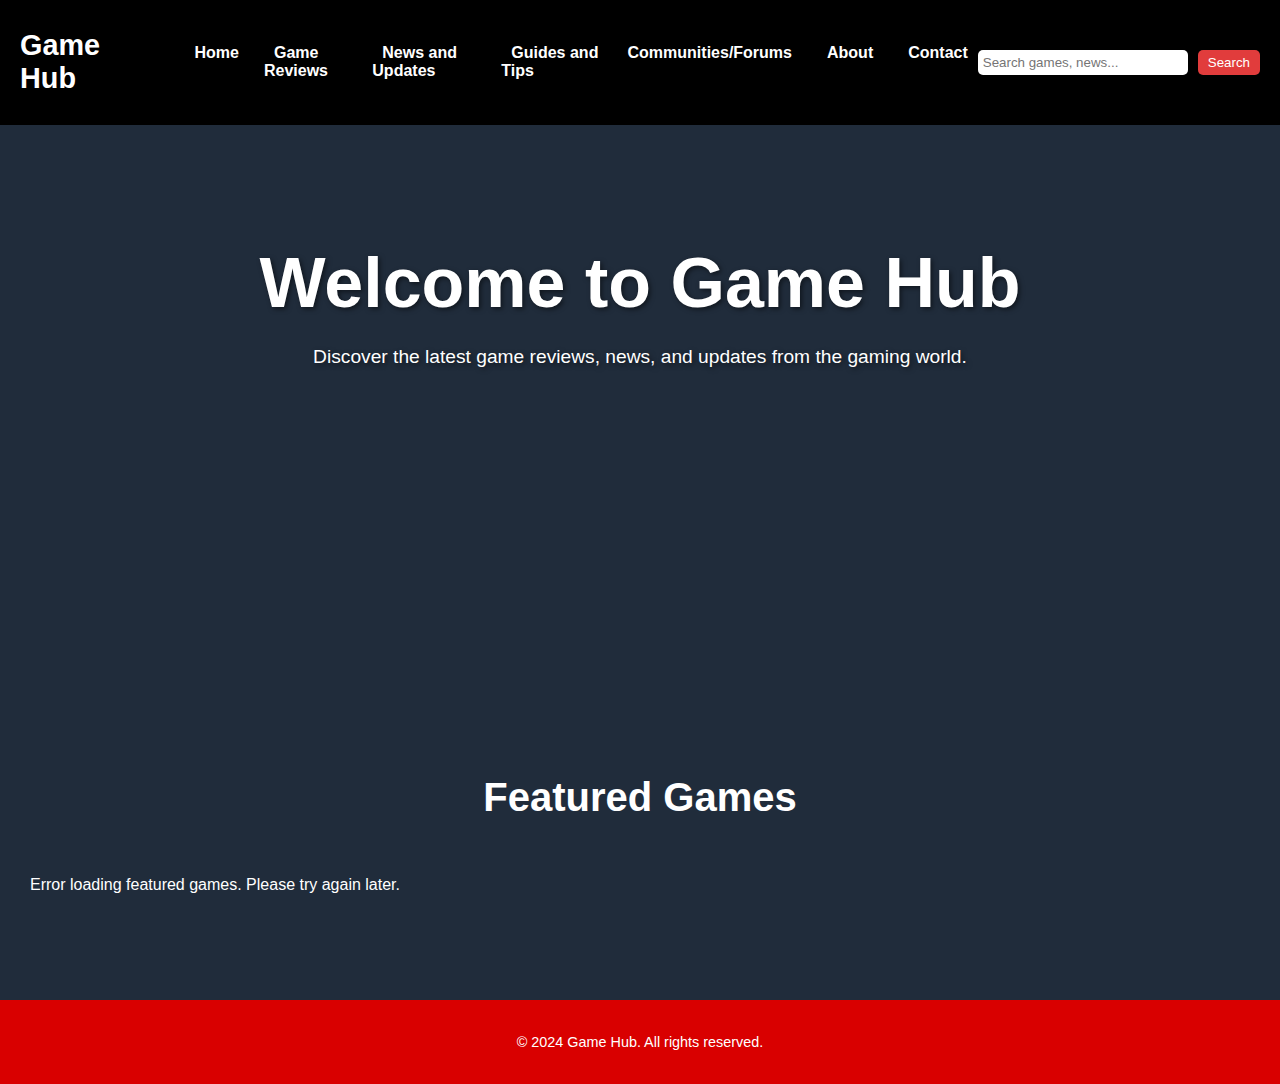
<file: index.html>
<!DOCTYPE html>
<html lang="en">
  <head>
    <meta charset="UTF-8" />
    <meta name="viewport" content="width=device-width, initial-scale=1.0" />
    <meta
      name="description"
      content="Discover the latest game reviews, news, and updates from the gaming world."
    />
    <meta name="keywords" content="Game reviews, Gaming news, Tips, Forums" />
    <title>Game Hub - Reviews and News</title>
    <link rel="stylesheet" href="styles.css" />
  </head>
  <body class="flex-col">
    <!-- Navbar -->
    <header class="navbar">
      <h1>Game Hub</h1>
      <nav>
        <ul class="nav-links">
          <li><a href="#" onclick="navigateTo('home')">Home</a></li>
          <li><a href="#" onclick="navigateTo('reviews')">Game Reviews</a></li>
          <li><a href="#" onclick="navigateTo('news')">News and Updates</a></li>
          <li>
            <a href="#" onclick="navigateTo('guides')">Guides and Tips</a>
          </li>
          <li>
            <a href="#" onclick="navigateTo('forums')">Communities/Forums</a>
          </li>
          <li><a href="#" onclick="navigateTo('about')">About</a></li>
          <li><a href="#" onclick="navigateTo('contact')">Contact</a></li>
        </ul>
      </nav>
      <div class="search-bar">
        <input
          id="search-input"
          type="text"
          placeholder="Search games, news..."
        />
        <button id="search-button">Search</button>
      </div>
    </header>

    <!-- Main Content -->
    <main class="flex-grow">
      <!-- Home Page -->
      <section id="home" class="page">
        <div class="hero">
          <h2>Welcome to Game Hub</h2>
          <p>
            Discover the latest game reviews, news, and updates from the gaming
            world.
          </p>
        </div>

        <div class="featured-section">
          <h3>Featured Games</h3>
          <div class="game-slider">
            <!-- Dynamic game cards will load here -->
          </div>
        </div>
      </section>

      <!-- Game Reviews Page -->
      <section id="reviews" class="page" style="display: none">
        <div class="reviews-section">
          <h3>Game Reviews</h3>
          <div class="review-grid">
            <!-- Dynamic reviews will load here -->
          </div>
          <div class="review-categories">
            <p id="reviews-placeholder" style="display: none">
              No reviews available. Check back later!
            </p>
            <h4>Top Rated Games</h4>
            <div class="top-rated">
              <!-- Top rated games will load here -->
            </div>

            <h4>By Genres</h4>
            <div class="by-genres">
              <!-- Games by genres will load here -->
            </div>

            <h4>By Platform</h4>
            <div class="by-platform">
              <!-- Games by platform will load here -->
            </div>
          </div>
        </div>
      </section>

      <!-- News and Updates Page -->
      <section id="news" class="page" style="display: none">
        <div class="news-section">
          <h3>Gaming News</h3>
          <div class="news-grid">
            <p id="news-placeholder" style="display: none">
              No news articles available.
            </p>
            <!-- Dynamic news articles will load here -->
          </div>
        </div>
      </section>

      <section id="guides" class="page" style="display: none">
        <div class="guides-section">
          <h3>Gaming Guides</h3>
          <div class="guides-grid">
            <p id="guides-placeholder" style="display: none">
              No news articles available.
            </p>
            <!-- Dynamic news articles will load here -->
          </div>
        </div>
      </section>

      <section id="forums" class="page" style="display: none">
        <div class="guides-section">
          <h3>Gaming Communities/Forums</h3>
          <div class="platforms-grid">
            <p id="guides-placeholder" style="display: none">
              No news articles available.
            </p>
            <!-- Dynamic news articles will load here -->
          </div>
        </div>
      </section>

      <!-- Guides and Tips Page -->
      <section id="guides2" class="page" style="display: none">
        <div class="guides-section">
          <h3>Guides and Tips</h3>
          <h4>Game Strategy</h4>
          <div class="game-strategy">
            <!-- Game strategy content -->
          </div>

          <h4>Beginner Tips</h4>
          <div class="beginner-tips">
            <!-- Beginner tips content -->
          </div>

          <h4>Advanced Techniques</h4>
          <div class="advanced-techniques">
            <!-- Advanced techniques content -->
          </div>
        </div>
      </section>

      <!-- Communities/Forums Page -->
      <section id="forums3" class="page" style="display: none">
        <div class="forums-section">
          <h3>Communities and Forums</h3>
          <h4>General Discussion</h4>
          <div class="general-discussion">
            <!-- General discussion content -->
          </div>

          <h4>Game Recommendations</h4>
          <div class="game-recommendations">
            <!-- Game recommendations content -->
          </div>

          <h4>Troubleshooting</h4>
          <div class="troubleshooting">
            <!-- Troubleshooting content -->
          </div>

          <h4>Tips and Tricks</h4>
          <div class="tips-tricks">
            <!-- Tips and tricks content -->
          </div>
        </div>
      </section>

      <!-- About Page -->
      <section id="about" class="page" style="display: none">
        <div class="about-page">
          <h2>About Us</h2>
          <div class="team-section">
            <img
              src="./imoleayo-ashaolu.jpg"
              alt="Imoleayo Ashaolu"
              class="team-photo"
            />
            <p>
              Hi, I am Imoleayo Ashaolu, the creator of Game Hub. I am
              passionate about gaming and technology, and I created this
              platform to connect gamers worldwide.
            </p>
          </div>
        </div>
      </section>

      <!-- Contact Page -->
      <section id="contact" class="page" style="display: none">
        <div class="contact-page">
          <h2>Contact Us</h2>
          <h4>Support</h4>
          <p>
            For support, reach us at
            <a href="mailto:support@gamehub.com">support@gamehub.com</a>.
          </p>

          <h4>Feedback Form</h4>
          <form>
            <input
              id="contact-name"
              type="text"
              placeholder="Your Name"
              required
            />
            <input
              id="contact-email"
              type="email"
              placeholder="Your Email"
              required
            />
            <textarea
              id="contact-message"
              placeholder="Your Message"
              rows="4"
              required
            ></textarea>
            <button type="submit">Send Feedback</button>
          </form>

          <h4>Follow Us</h4>
          <div class="social-links">
            <a href="#">Facebook</a> | <a href="#">Twitter</a> |
            <a href="#">Instagram</a>
          </div>
        </div>
      </section>
    </main>

    <!-- Footer -->
    <footer>
      <p>&copy; 2024 Game Hub. All rights reserved.</p>
    </footer>

    <script src="script.js"></script>
  </body>
</html>
</file>
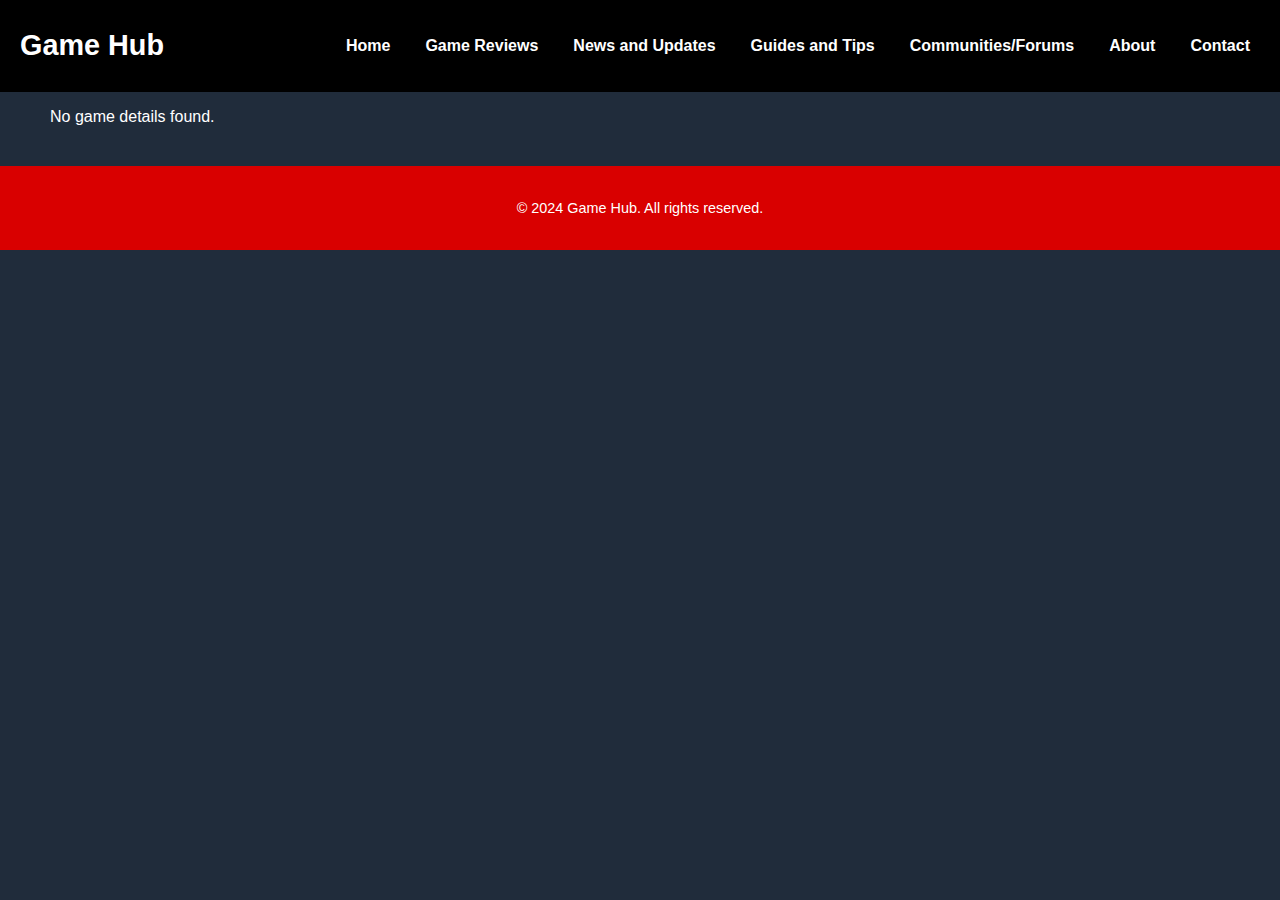
<file: game-details.html>
<!DOCTYPE html>
<html lang="en">
  <head>
    <meta charset="UTF-8" />
    <meta name="viewport" content="width=device-width, initial-scale=1.0" />
    <title>Game Details</title>
    <link rel="stylesheet" href="styles.css" />
  </head>
  <body>
    <header class="navbar">
      <h1>Game Hub</h1>
      <nav>
        <ul class="nav-links">
          <li><a href="index.html">Home</a></li>
          <li><a href="index.html#reviews">Game Reviews</a></li>
          <li><a href="index.html#news">News and Updates</a></li>
          <li><a href="index.html#guides">Guides and Tips</a></li>
          <li><a href="index.html#forums">Communities/Forums</a></li>
          <li><a href="index.html#about">About</a></li>
          <li><a href="index.html#contact">Contact</a></li>
        </ul>
      </nav>
    </header>
    <main>
      <section class="game-details">
        <p>Loading game details...</p>
      </section>
    </main>
    <footer>
      <p>&copy; 2024 Game Hub. All rights reserved.</p>
    </footer>
    <script src="script.js"></script>
    <script>
      // Extract gameId from URL
      const urlParams = new URLSearchParams(window.location.search);
      const gameId = urlParams.get("gameId");
      if (gameId) {
        fetchGameDetails(gameId);
      } else {
        document.querySelector(".game-details").innerHTML =
          "<p>No game details found.</p>";
      }
    </script>
  </body>
</html>
</file>
<file: styles.css>
/* General Styles */
body {
  font-family: "Eina", sans-serif;
  background-color: #202c3b;
  color: #ffffff;
  margin: 0;
  padding: 0;
}

/* Navbar Styles */
.navbar {
  display: flex;
  justify-content: space-between;
  align-items: center;
  background-color: #000;
  padding: 10px 20px;
  position: sticky;
  top: 0;
  z-index: 1000;
}

.navbar h1 {
  font-size: 1.8em;
  color: #ffffff;
}

.nav-links {
  list-style: none;
  display: flex;
  gap: 15px;
}

.nav-links a {
  text-decoration: none;
  color: #ffffff;
  font-weight: bold;
  padding: 5px 10px;
  transition: background-color 0.3s, color 0.3s;
}

.nav-links a:hover {
  background-color: #ffffff;
  color: #084d55;
  border-radius: 5px;
}

.search-bar {
  display: flex;
  align-items: center;
  gap: 10px;
}

.search-bar input {
  padding: 5px;
  border: none;
  border-radius: 5px;
  width: 200px;
}

.search-bar button {
  padding: 5px 10px;
  background-color: #e13c3c;
  color: #ffffff;
  border: none;
  border-radius: 5px;
  cursor: pointer;
  transition: background-color 0.3s;
}

.search-bar button:hover {
  background-color: #941111;
}

/* Hero Section */
.hero {
  background-image: url("https://res.cloudinary.com/dtsjiqrgd/image/upload/v1736367495/l2atya53y6vmvvnvuehd.jpg");
  background-repeat: no-repeat;
  background-size: cover;
  height: 450px;
  color: #ffffff;
  text-align: center;
  padding: 60px 20px;
}

.hero h2 {
  font-size: 3em;
  margin-bottom: 10px;
  text-shadow: 2px 2px 5px rgba(0, 0, 0, 0.5);
  font-size: 70px;
}

.hero p {
  font-size: 1.2em;
  line-height: 1.6;
  text-shadow: 2px 2px 5px rgba(0, 0, 0, 0.5);
}

/* Featured Games Section */
.featured-section {
  padding: 40px 20px;
  background-color: #202c3b;
  color: #ffffff;
}

.featured-section h3 {
  text-align: center;
  font-size: 2.5em;
  margin-bottom: 30px;
}

.game-slider {
  display: flex;
  gap: 15px;
  overflow-x: auto;
  padding: 10px;
  scrollbar-width: thin;
  scrollbar-color: #ff6f00 #202c3b;
}

.game-card {
  flex: 0 0 250px;
  background-color: #2e3a47;
  color: #ffffff;
  border-radius: 10px;
  text-align: center;
  padding: 20px;
  box-shadow: 0 4px 6px rgba(0, 0, 0, 0.1);
  transition: transform 0.3s, box-shadow 0.3s;
}

.game-card img {
  width: 100%;
  height: 150px;
  object-fit: cover;
  border-radius: 10px;
}

.game-card:hover {
  transform: translateY(-10px);
  box-shadow: 0 8px 12px rgba(0, 0, 0, 0.2);
  cursor: pointer;
}

/* Reviews and News Sections */
.reviews-section,
.news-section {
  padding: 40px 20px;
}

.review-grid,
.news-grid {
  display: grid;
  grid-template-columns: repeat(auto-fit, minmax(250px, 1fr));
  gap: 20px;
}

.flex-grow {
  flex-grow: 1;
}

.flex-col {
  display: flex;
  flex-direction: column;
  height: 100vh;
  overflow: scroll;
}

.details-image {
  width: 100%;
  border-radius: 10px;
  overflow: hidden;
  box-sizing: border-box;
  margin-bottom: 30px;
}

.game-details {
  padding: 0px 50px;
}

.game-details h2,
.guides-section h3 {
  position: relative;
  margin-bottom: 50px;
}

.game-details h2::after,
.guides-section h3::after {
  content: "";
  position: absolute;
  left: 0;
  width: 40px;
  height: 4px;
  bottom: -10px;
  background: #fff;
}

.guides-grid,
.top-rated,
.platforms-grid {
  display: flex;
  flex-direction: column;
  gap: 30px;
}

.review-card,
.news-card {
  background-color: #fff;
  color: #000;
  border-radius: 10px;
  padding: 15px;
  text-align: center;
  box-shadow: 0 4px 6px rgba(0, 0, 0, 0.1);
  transition: transform 0.3s, background-color 0.3s;
}

.review-card img,
.news-card img {
  width: 100%;
  height: 150px;
  object-fit: cover;
  border-radius: 10px;
}

.review-card:hover,
.news-card:hover {
  transform: translateY(-10px);
  background-color: #e13c3c;
  cursor: pointer;
  color: #fff;
}

/* Guides and Forums Sections */
.guides-section,
.forums-section {
  padding: 40px 20px;
}

.guides-section h4,
.forums-section h4 {
  font-size: 1.8em;
  color: #e13c3c;
  margin-bottom: 15px;
}

.game-strategy,
.beginner-tips,
.advanced-techniques,
.general-discussion,
.game-recommendations,
.troubleshooting,
.tips-tricks {
  background-color: #2e3a47;
  color: #ffffff;
  border-radius: 10px;
  padding: 20px;
  box-shadow: 0 4px 6px rgba(0, 0, 0, 0.1);
  margin-bottom: 20px;
  transition: transform 0.3s, box-shadow 0.3s;
}

.game-strategy:hover,
.beginner-tips:hover,
.advanced-techniques:hover,
.general-discussion:hover,
.game-recommendations:hover,
.troubleshooting:hover,
.tips-tricks:hover {
  transform: translateY(-10px);
  box-shadow: 0 8px 12px rgba(0, 0, 0, 0.2);
}

/* About and Contact Pages */
.about-page,
.contact-page {
  padding: 50px 20px;
  text-align: center;
}

.about-page h2,
.contact-page h2 {
  font-size: 2.5em;
  color: #e13c3c;
  margin-bottom: 20px;
}

.team-photo {
  width: 150px;
  height: 150px;
  border-radius: 50%;
  object-fit: cover;
  margin-bottom: 20px;
  border: 3px solid #e13c3c;
}

.contact-page form {
  display: flex;
  flex-direction: column;
  gap: 15px;
  align-items: center;
}

.contact-page input,
.contact-page textarea,
.contact-page button {
  width: 100%;
  max-width: 400px;
  padding: 10px;
  border: none;
  border-radius: 5px;
}

.contact-page button {
  background-color: #e13c3c;
  color: #ffffff;
  font-weight: bold;
  transition: background-color 0.3s;
  cursor: pointer;
}

.contact-page button:hover {
  background-color: #941111;
}

/* Footer */
footer {
  background-color: #d90000;
  color: #ffffff;
  text-align: center;
  padding: 20px;
  font-size: 0.9em;
  margin-top: 40px;
}

.communities-page {
  font-family: Arial, sans-serif;
  margin: 20px;
}

.platforms-list {
  list-style: none;
  padding: 0;
  display: grid;
  grid-template-columns: repeat(auto-fit, minmax(200px, 1fr));
  gap: 20px;
}

.platform-card {
  border: 1px solid #ccc;
  border-radius: 8px;
  padding: 15px;
  text-align: center;
}

.platform-card h3 {
  margin: 10px 0;
}

.platform-card a {
  text-decoration: none;
  color: #007bff;
}
</file>
